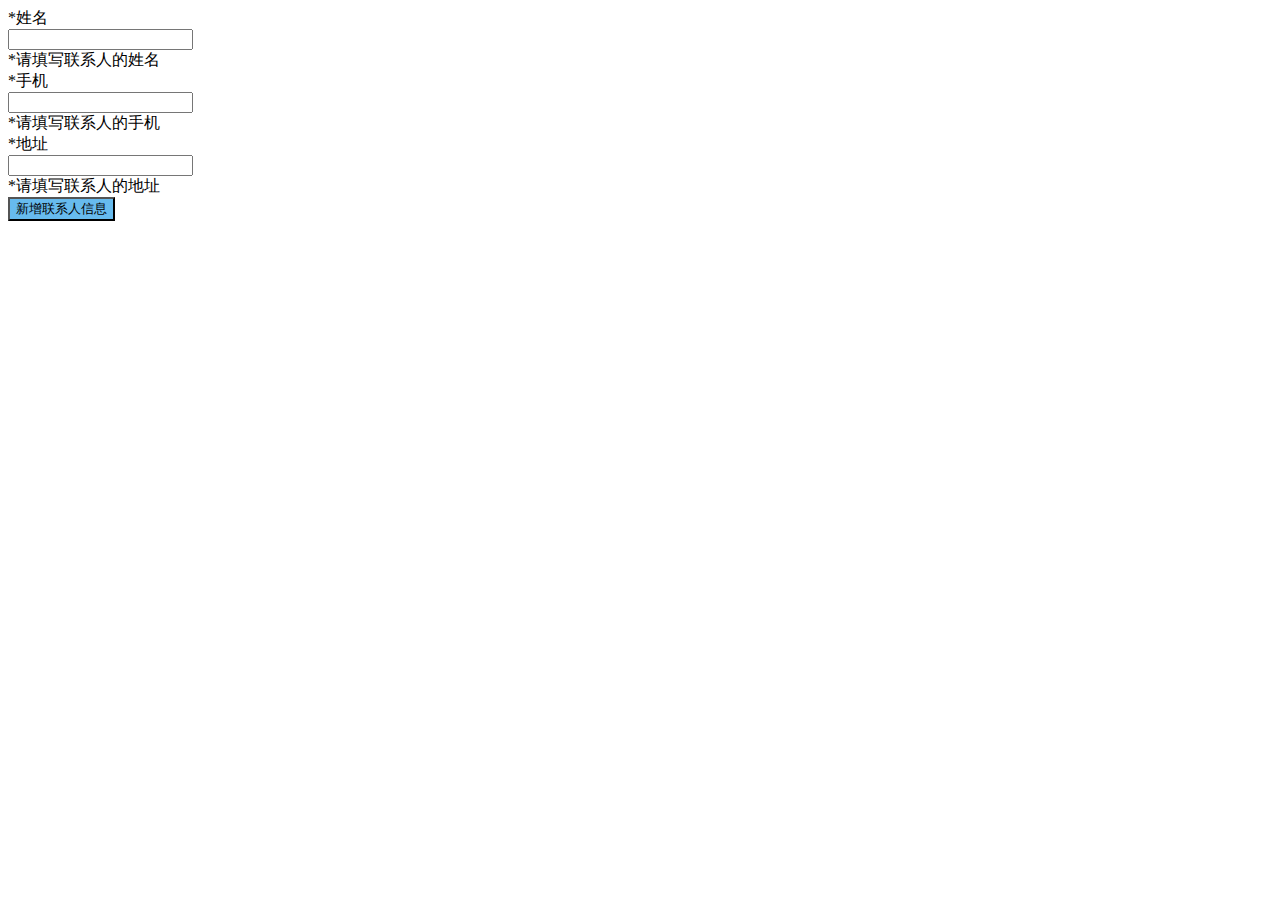
<file: YuHaoTian-MyAddressBook-master/src/main/resources/templates/view/add.html>
<!DOCTYPE html>
<html class="x-admin-sm" lang="en-US" xmlns:th="http://www.thymeleaf.org">

<head>
  <meta charset="UTF-8">
  <title>个人通讯录系统</title>
  <meta name="renderer" content="webkit">
  <meta http-equiv="X-UA-Compatible" content="IE=edge,chrome=1">
  <meta name="viewport" content="width=device-width,user-scalable=yes, minimum-scale=0.4, initial-scale=0.8,target-densitydpi=low-dpi" />
  <link rel="shortcut icon" href="https://view6view.oss-cn-shanghai.aliyuncs.com/mylib/image-source/favicon.ico">
  <link rel="stylesheet" th:href="@{/css/font.css}">
  <link rel="stylesheet" th:href="@{/css/xadmin.css}">
  <script type="text/javascript" th:src="@{/lib/layui/layui.js}" charset="utf-8"></script>
  <script type="text/javascript" th:src="@{/js/xadmin.js}"></script>
  <!-- 让IE8/9支持媒体查询，从而兼容栅格 -->
  <!--[if lt IE 9]>
  <script src="https://cdn.staticfile.org/html5shiv/r29/html5.min.js"></script>
  <script src="https://cdn.staticfile.org/respond.js/1.4.2/respond.min.js"></script>
  <![endif]-->
</head>
<body>
<div class="layui-fluid">
  <div class="layui-row">
    <form class="layui-form">

      <div class="layui-form-item">
        <label for="name" class="layui-form-label">
          <span class="x-red">*</span>姓名
        </label>
        <div class="layui-input-inline">
          <input type="text" id="name" name="name" required="" lay-verify="required"
                 autocomplete="off" class="layui-input">
        </div>
        <div class="layui-form-mid layui-word-aux">
          <span class="x-red">*</span>请填写联系人的姓名
        </div>
      </div>

      <div class="layui-form-item">
        <label for="phone" class="layui-form-label">
          <span class="x-red">*</span>手机
        </label>
        <div class="layui-input-inline">
          <input type="text" id="phone" name="phone" required="" lay-verify="phone"
                 autocomplete="off" class="layui-input">
        </div>
        <div class="layui-form-mid layui-word-aux">
          <span class="x-red">*</span>请填写联系人的手机
        </div>
      </div>

      <div class="layui-form-item">
        <label for="address" class="layui-form-label">
          <span class="x-red">*</span>地址
        </label>
        <div class="layui-input-inline">
          <input type="text" id="address" name="address" required="" lay-verify="required"
                 autocomplete="off" class="layui-input">
        </div>
        <div class="layui-form-mid layui-word-aux">
          <span class="x-red">*</span>请填写联系人的地址
        </div>
      </div>

      <div class="layui-form-item">
        <label class="layui-form-label">
        </label>
        <button  class="layui-btn" style="background-color:#67bbee;" lay-filter="add" lay-submit="">
          新增联系人信息
        </button>
      </div>
    </form>
  </div>
</div>
<script>
  layui.use(['form', 'layer'],
          function() {
            $ = layui.jquery;
            var form = layui.form,
                    layer = layui.layer;

            //监听提交
            form.on('submit(add)',
                    function(data) {
                      //发异步，把数据提交给服务器
                      $.ajax({
                        url:'http://'+window.location.host+'/view/toAdd',
                        type: 'post',
                        dataType: 'json',
                        data:{
                          name: data.field.name,
                          phone: data.field.phone,
                          address: data.field.address
                        },

                        success:function (res) {
                          return true
                        }
                      })
                      layer.alert("新增联系人成功！", {
                                icon: 6
                              },
                              function() {
                                //关闭当前frame
                                xadmin.close();
                                // 可以对父窗口进行刷新
                                xadmin.father_reload();
                              });
                      return false;
                    });
          });
</script>
</body>

</html>
</file>
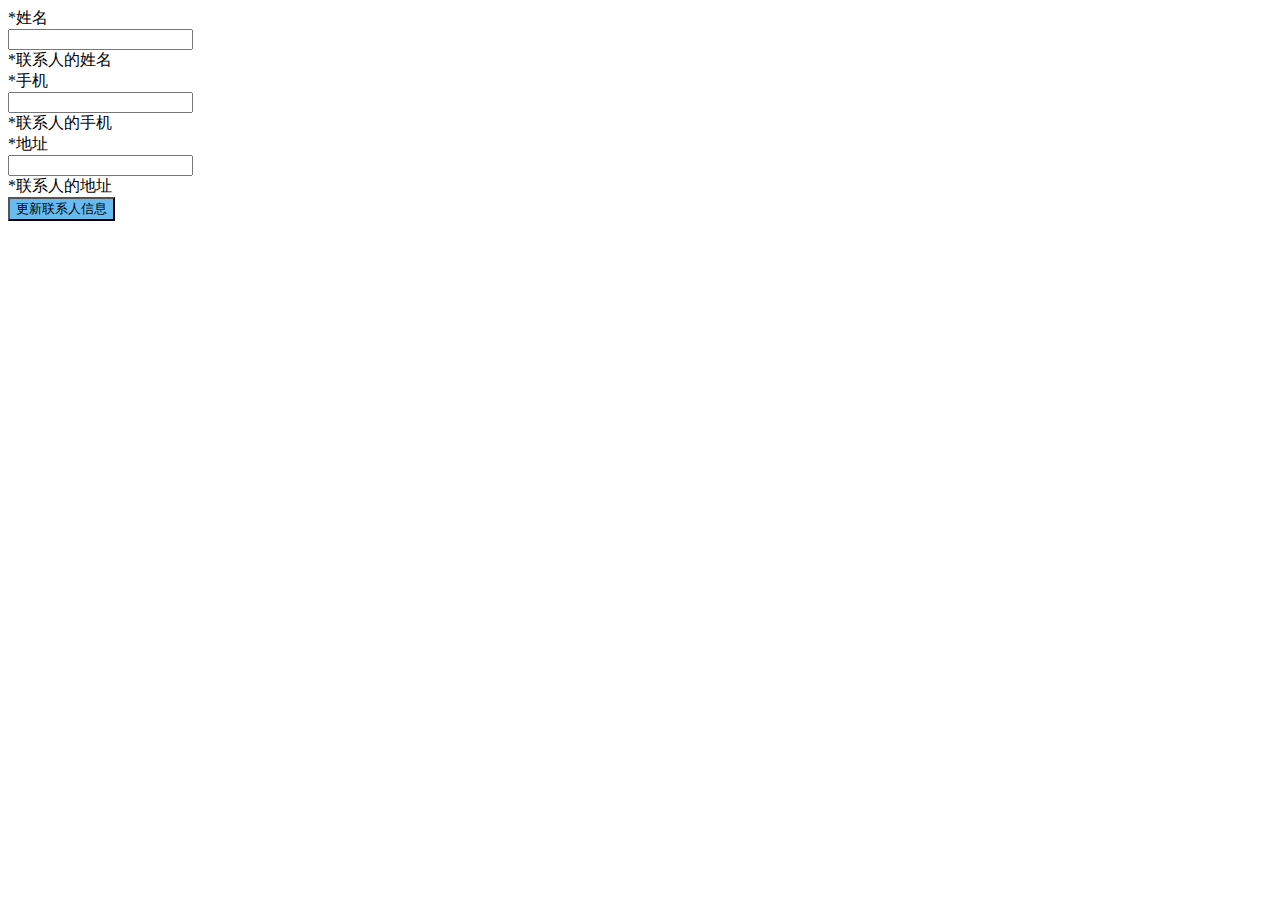
<file: YuHaoTian-MyAddressBook-master/src/main/resources/templates/view/edit.html>
<!DOCTYPE html>
<html class="x-admin-sm" lang="en-US" xmlns:th="http://www.thymeleaf.org">

<head>
    <meta charset="UTF-8">
    <title>个人通讯录系统</title>
    <meta name="renderer" content="webkit">
    <meta http-equiv="X-UA-Compatible" content="IE=edge,chrome=1">
    <meta name="viewport" content="width=device-width,user-scalable=yes, minimum-scale=0.4, initial-scale=0.8,target-densitydpi=low-dpi" />
    <link rel="shortcut icon" href="https://view6view.oss-cn-shanghai.aliyuncs.com/mylib/image-source/favicon.ico">
    <link rel="stylesheet" th:href="@{/css/font.css}">
    <link rel="stylesheet" th:href="@{/css/xadmin.css}">
    <script type="text/javascript" th:src="@{/lib/layui/layui.js}" charset="utf-8"></script>
    <script type="text/javascript" th:src="@{/js/xadmin.js}"></script>
    <!-- 让IE8/9支持媒体查询，从而兼容栅格 -->
    <!--[if lt IE 9]>
    <script src="https://cdn.staticfile.org/html5shiv/r29/html5.min.js"></script>
    <script src="https://cdn.staticfile.org/respond.js/1.4.2/respond.min.js"></script>
    <![endif]-->
</head>
<body>
<div class="layui-fluid">
    <div class="layui-row">
        <form class="layui-form">
            <input type="hidden" name="id" th:value="${contactperson.getId()}">

            <div class="layui-form-item">
                <label for="name" class="layui-form-label">
                    <span class="x-red">*</span>姓名
                </label>
                <div class="layui-input-inline">
                    <input th:value="${contactperson.getName()}" type="text" id="name" name="name" required="" lay-verify="required"
                           autocomplete="off" class="layui-input">
                </div>
                <div class="layui-form-mid layui-word-aux">
                    <span class="x-red">*</span>联系人的姓名
                </div>
            </div>

            <div class="layui-form-item">
                <label for="phone" class="layui-form-label">
                    <span class="x-red">*</span>手机
                </label>
                <div class="layui-input-inline">
                    <input th:value="${contactperson.getPhone()}" type="text" id="phone" name="phone" required="" lay-verify="phone"
                           autocomplete="off" class="layui-input">
                </div>
                <div class="layui-form-mid layui-word-aux">
                    <span class="x-red">*</span>联系人的手机
                </div>
            </div>

            <div class="layui-form-item">
                <label for="address" class="layui-form-label">
                    <span class="x-red">*</span>地址
                </label>
                <div class="layui-input-inline">
                    <input th:value="${contactperson.getAddress()}" type="text" id="address" name="address" required="" lay-verify="required"
                           autocomplete="off" class="layui-input">
                </div>
                <div class="layui-form-mid layui-word-aux">
                    <span class="x-red">*</span>联系人的地址
                </div>
            </div>

            <div class="layui-form-item">
                <label class="layui-form-label">
                </label>
                <button style="background-color:#67bbee;" class="layui-btn" lay-filter="add" lay-submit="">
                    更新联系人信息
                </button>
            </div>
        </form>
    </div>
</div>
<script>
    layui.use(['form', 'layer'],
    function() {
        $ = layui.jquery;
        var form = layui.form,
            layer = layui.layer;

        //监听提交
        form.on('submit(add)',
            function(data) {
                //发异步，把数据提交服务器
                $.ajax({
                    url:'http://'+window.location.host+'/view/toEdit',
                    type: 'post',
                    dataType: 'json',
                    data:{
                        id: data.field.id,
                        name: data.field.name,
                        phone: data.field.phone,
                        address: data.field.address
                    },

                    success:function (res) {
                        return true
                    }
                })
                layer.alert("修改联系人成功！", {
                        icon: 6
                    },
                    function() {
                        //关闭当前frame
                        xadmin.close();
                        // 可以对父窗口进行刷新
                        xadmin.father_reload();
                    });
                return false;
            });
    });</script>
</body>
</html>
</file>
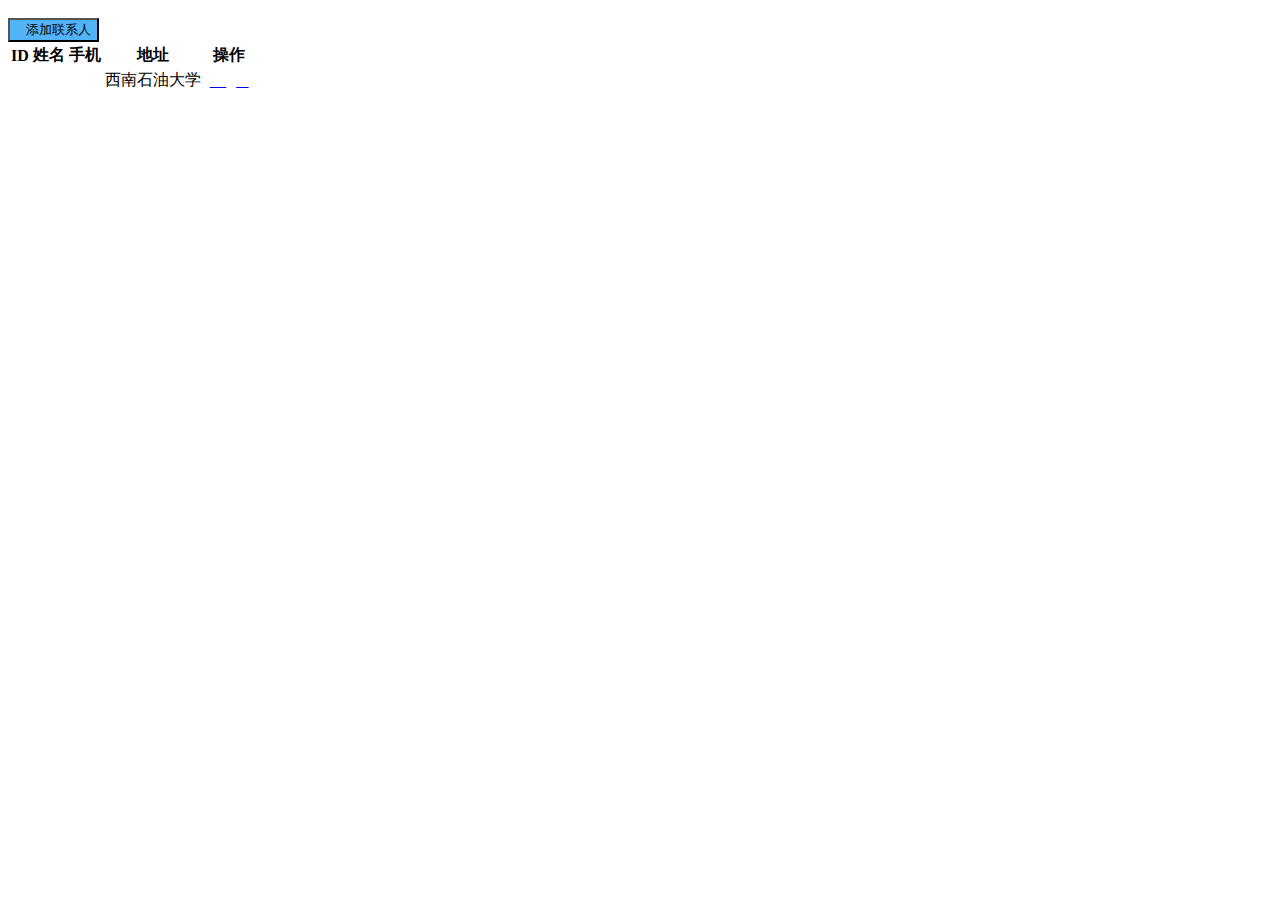
<file: YuHaoTian-MyAddressBook-master/src/main/resources/templates/view/list.html>
<!DOCTYPE html>
<html class="x-admin-sm" lang="en-US" xmlns:th="http://www.thymeleaf.org">
<head>
    <meta charset="UTF-8">
    <title>个人通讯录系统</title>
    <meta name="renderer" content="webkit">
    <meta http-equiv="X-UA-Compatible" content="IE=edge,chrome=1">
    <meta name="viewport" content="width=device-width,user-scalable=yes, minimum-scale=0.4, initial-scale=0.8,target-densitydpi=low-dpi" />
    <link rel="shortcut icon" href="https://view6view.oss-cn-shanghai.aliyuncs.com/mylib/image-source/favicon.ico">
    <link rel="stylesheet" th:href="@{/css/font.css}">
    <link rel="stylesheet" th:href="@{/css/xadmin.css}">
    <script th:src="@{/lib/layui/layui.js}" charset="utf-8"></script>
    <script type="text/javascript" th:src="@{/js/xadmin.js}"></script>
    <!--[if lt IE 9]>
    <script src="https://cdn.staticfile.org/html5shiv/r29/html5.min.js"></script>
    <script src="https://cdn.staticfile.org/respond.js/1.4.2/respond.min.js"></script>
    <![endif]-->
</head>
<body>
<div class="x-nav">
    <a  class="layui-btn layui-btn-small" style="background-color:#52b3f6;line-height:1.6em;margin-top:3px;float:right" onclick="location.reload()" title="刷新">
        <i class="layui-icon layui-icon-refresh" style="line-height:30px"></i></a>
</div>
<div class="layui-fluid">
    <div class="layui-row layui-col-space15">
        <div class="layui-col-md12">
            <div class="layui-card">
                <div class="layui-card-header">
                    <button style="background-color:#52b3f6;margin-top: 10px" class="layui-btn" th:onclick="xadmin.open('添加联系人','/view/add',500,280)"><i style="background-color:#52b3f6;" class="layui-icon"></i>添加联系人</button>
                </div>
                <div class="layui-card-body ">
                    <table class="layui-table layui-form" >
                        <thead>
                        <tr>
                            <th style="text-align: center">ID</th>
                            <th style="text-align: center">姓名</th>
                            <th style="text-align: center">手机</th>
                            <th style="text-align: center">地址</th>
                            <th style="text-align: center">操作</th>
                        </thead>
                        <tbody>
                        <tr th:each="contactperson:${contactPersonList}">
                            <td style="text-align: center" th:text="${contactperson.getId()}"></td>
                            <td style="text-align: center" th:text="${contactperson.getName()}"></td>
                            <td style="text-align: center" th:text="${contactperson.getPhone()}"></td>
                            <td style="text-align: center" th:text="${contactperson.getAddress()}">西南石油大学</td>
                            <td style="text-align: center" class="td-manage">
                                <a style="padding: 0 5px" title="编辑联系人"  th:onclick="xadmin.open('编辑联系人','/view/edit/'+[[${contactperson.getId()}]],500,280)" href="javascript:;">
                                    <i class="layui-icon">&#xe642;</i>
                                </a>
                                <a style="padding: 0 5px" title="删除联系人" th:onclick="member_del(this,[[${contactperson.getId()}]])" href="javascript:;">
                                    <i class="layui-icon">&#xe640;</i>
                                </a>
                            </td>
                        </tr>
                        </tbody>
                    </table>
                </div>
            </div>
        </div>
    </div>
</div>
</body>
<script th:inline="javascript">

    // 删除联系人
    function member_del(obj,id){
        layer.confirm('确认要删除吗？',function(){
            // 发异步删除数据
            $.ajax({
                url:'http://'+window.location.host+"/view/toDelete/"+id,
                type:'get',

                success:function (res) {
                    return true
                }
            })
            $(obj).parents("tr").remove();
            layer.msg('删除联系人成功!',{icon:1,time:1000});
        });
    }
</script>
</html>
</file>
